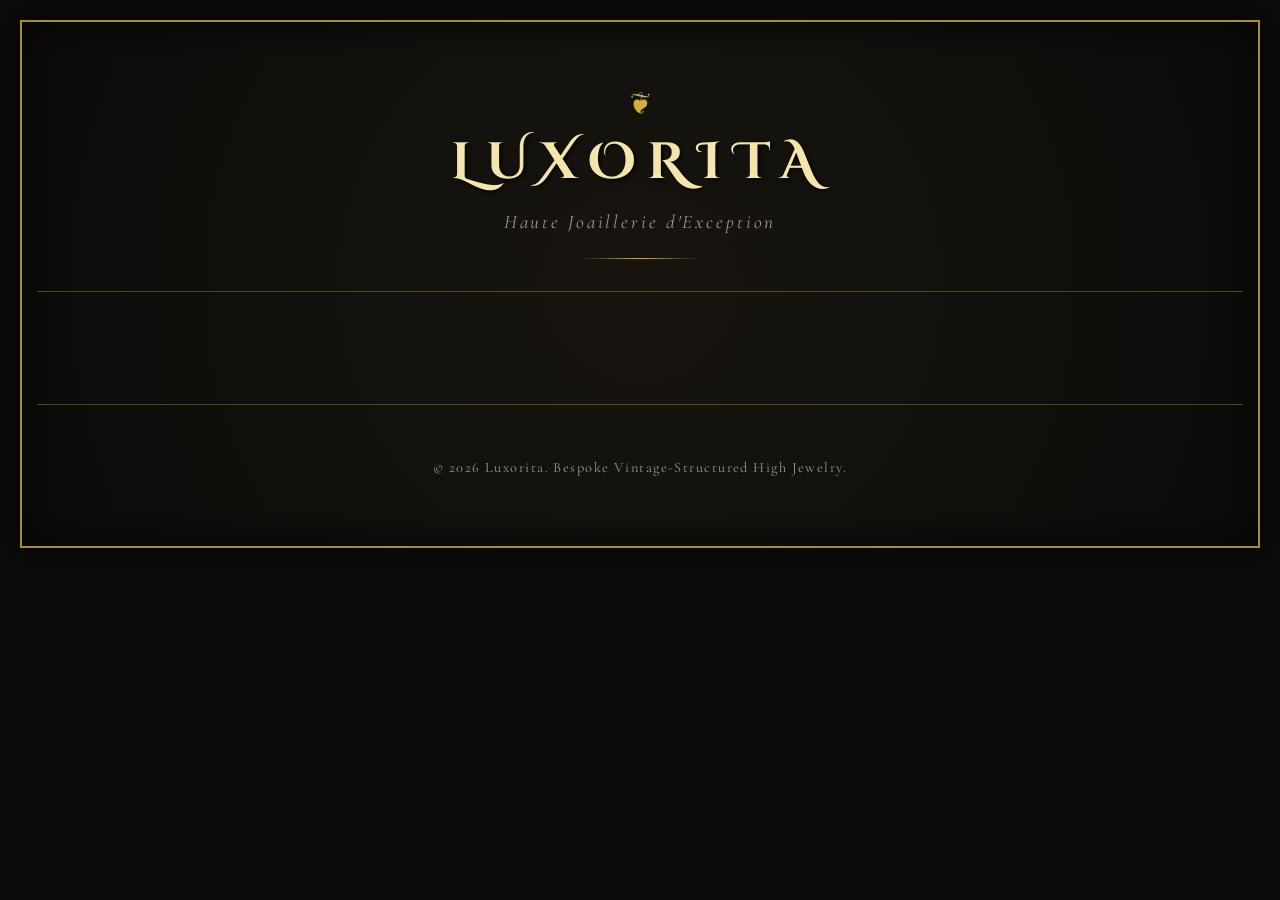
<file: Index.html>
<!DOCTYPE html>
<html lang="en">
<head>
    <meta charset="UTF-8">
    <meta name="viewport" content="width=device-width, initial-scale=1.0">
    <title>Luxorita — Vintage High Jewelry Masterworks</title>
    <link rel="stylesheet" href="styles.css">
    <link href="https://fonts.googleapis.com/css2?family=Cinzel+Decorative:wght@700&family=Cormorant+Garamond:ital,wght@0,400;0,600;1,400&display=swap" rel="stylesheet">
</head>
<body>
    <div class="vintage-frame">
        <header class="site-header">
            <div class="ornament-top">❦</div>
            <h1>LUXORITA</h1>
            <p class="tagline">Haute Joaillerie d'Exception</p>
            <div class="ornament-bottom"></div>
        </header>

        <main class="catalog-wrapper">
            <section class="product-grid" id="product-grid">
                <!-- Dynamically populated via script.js -->
            </section>
        </main>

        <footer class="site-footer">
            <p>&copy; 2026 Luxorita. Bespoke Vintage-Structured High Jewelry.</p>
        </footer>
    </div>

    <script src="script.js"></script>
</body>
</html>
</file>
<file: styles.css>
:root {
    --bg-parchment: #0d0c0a;
    --card-bg: #14120f;
    --gold-primary: #d4af37;
    --gold-light: #f3e5ab;
    --gold-dark: #aa8c2c;
    --text-color: #e6e1da;
    --text-muted: #9e9689;
    --border-vintage: rgba(212, 175, 55, 0.35);
    --font-serif: "Cormorant Garamond", Georgia, serif;
    --font-decorative: "Cinzel Decorative", serif;
}

* {
    box-sizing: border-box;
}

body {
    background-color: var(--bg-parchment);
    color: var(--text-color);
    font-family: var(--font-serif);
    margin: 0;
    padding: 20px;
}

.vintage-frame {
    max-width: 1550px;
    margin: 0 auto;
    border: 2px solid var(--gold-dark);
    padding: 15px;
    background: radial-gradient(circle at center, #181510 0%, var(--bg-parchment) 90%);
    box-shadow: inset 0 0 40px rgba(0,0,0,0.8), 0 0 30px rgba(0,0,0,0.9);
}

.site-header {
    text-align: center;
    padding: 3rem 1rem 2rem;
    border-bottom: 1px solid var(--border-vintage);
    margin-bottom: 3rem;
}

.ornament-top {
    color: var(--gold-primary);
    font-size: 1.8rem;
    margin-bottom: 0.5rem;
}

.site-header h1 {
    font-family: var(--font-decorative);
    font-size: clamp(2.2rem, 5vw, 3.2rem);
    letter-spacing: 0.25em;
    color: var(--gold-light);
    margin: 0;
    text-shadow: 2px 2px 4px rgba(0,0,0,0.8);
}

.tagline {
    font-size: 1.2rem;
    color: var(--text-muted);
    font-style: italic;
    letter-spacing: 0.15em;
    margin-top: 0.8rem;
    margin-bottom: 1.5rem;
}

.navbar {
    margin: 1.5rem 0 0 0;
}

.navbar ul {
    list-style: none;
    padding: 0;
    margin: 0;
    display: flex;
    justify-content: center;
    gap: 2rem;
    flex-wrap: wrap;
}

.navbar a {
    color: var(--gold-light);
    text-decoration: none;
    font-size: 1rem;
    letter-spacing: 0.1em;
    transition: color 0.3s ease;
    cursor: pointer;
}

.navbar a:hover {
    color: var(--gold-primary);
}

.ornament-bottom {
    width: 120px;
    height: 1px;
    background: linear-gradient(to right, transparent, var(--gold-primary), transparent);
    margin: 1.5rem auto 0;
}

.catalog-wrapper {
    padding: 0 1rem;
}

.page-content {
    display: none;
}

.page-content.active {
    display: block;
    animation: fadeIn 0.3s ease;
}

@keyframes fadeIn {
    from { opacity: 0; }
    to { opacity: 1; }
}

.product-grid {
    display: grid;
    grid-template-columns: repeat(2, minmax(280px, 1fr));
    gap: 2.5rem;
    max-width: 980px;
    margin: 0 auto;
}

@media (max-width: 768px) {
    .product-grid {
        grid-template-columns: 1fr;
    }
}

.product-card {
    background: var(--card-bg);
    border: 1px solid var(--border-vintage);
    padding: 1rem 1rem 2rem;
    text-align: center;
    position: relative;
    box-shadow: 0 4px 15px rgba(0,0,0,0.5);
    transition: all 0.4s ease;
}

.product-card::before {
    content: '';
    position: absolute;
    top: 6px; left: 6px; right: 6px; bottom: 6px;
    border: 1px solid rgba(212, 175, 55, 0.12);
    pointer-events: none;
}

.product-card:hover {
    border-color: var(--gold-primary);
    transform: translateY(-5px);
    box-shadow: 0 8px 25px rgba(212, 175, 55, 0.15);
}

.product-image-wrap {
    position: relative;
    overflow: hidden;
    border: 1px solid rgba(212, 175, 55, 0.25);
    margin-bottom: 1.25rem;
    background: #0b0907;
}

.product-image-wrap img {
    display: block;
    width: 100%;
    height: 260px;
    object-fit: cover;
    filter: saturate(0.9) contrast(1.05);
    transition: transform 0.35s ease;
}

.product-card:hover .product-image-wrap img {
    transform: scale(1.04);
}

.product-title {
    font-family: var(--font-decorative);
    font-size: 1.1rem;
    color: var(--gold-light);
    margin: 0.85rem 0 0.75rem;
    letter-spacing: 0.05em;
}

.product-desc {
    font-size: 1.05rem;
    color: var(--text-muted);
    line-height: 1.6;
    margin-bottom: 1.5rem;
    min-height: 3.2rem;
    font-style: italic;
}

.product-price-contact {
    font-family: var(--font-decorative);
    font-size: 1.1rem;
    color: var(--gold-primary);
    letter-spacing: 0.08em;
    margin-bottom: 1rem;
}

.product-action {
    display: flex;
    justify-content: center;
}

.contact-price-btn,
.buy-btn,
.checkout-btn {
    padding: 0.8rem 1.2rem;
    border: 1px solid var(--gold-primary);
    background: transparent;
    color: var(--gold-light);
    font-family: var(--font-serif);
    font-size: 0.95rem;
    cursor: pointer;
    transition: all 0.3s ease;
    letter-spacing: 0.08em;
    width: 100%;
}

.contact-price-btn:hover,
.buy-btn:hover,
.checkout-btn:hover {
    background: var(--gold-primary);
    color: #0d0c0a;
}

.content-section {
    max-width: 800px;
    margin: 2rem auto;
    padding: 2rem;
    background: rgba(20, 18, 15, 0.5);
    border: 1px solid var(--border-vintage);
}

.content-section h2 {
    font-family: var(--font-decorative);
    color: var(--gold-light);
    font-size: 2rem;
    margin-bottom: 1.5rem;
    letter-spacing: 0.1em;
}

.content-section p {
    font-size: 1.1rem;
    line-height: 1.8;
    color: var(--text-color);
    margin-bottom: 1.5rem;
}

.contact-info {
    font-size: 1.2rem;
    margin: 1rem 0;
}

.contact-info a {
    color: var(--gold-primary);
    text-decoration: none;
}

.modal {
    display: none;
    position: fixed;
    z-index: 1000;
    left: 0;
    top: 0;
    width: 100%;
    height: 100%;
    background-color: rgba(0, 0, 0, 0.8);
    overflow: auto;
}

.modal.active {
    display: flex;
    align-items: center;
    justify-content: center;
}

.modal-content {
    background: var(--bg-parchment);
    border: 2px solid var(--gold-primary);
    padding: 2rem;
    max-width: 600px;
    max-height: 90vh;
    overflow-y: auto;
    position: relative;
    box-shadow: 0 0 50px rgba(212, 175, 55, 0.3);
}

.close-btn {
    position: absolute;
    top: 15px;
    right: 20px;
    font-size: 2rem;
    font-weight: bold;
    color: var(--gold-primary);
    cursor: pointer;
}

.modal-content h2 {
    font-family: var(--font-decorative);
    color: var(--gold-light);
    font-size: 1.8rem;
    margin-bottom: 1.5rem;
    letter-spacing: 0.1em;
}

.checkout-item {
    text-align: center;
    margin-bottom: 2rem;
    padding: 1rem;
    border: 1px solid var(--border-vintage);
    background: rgba(20, 18, 15, 0.5);
}

.checkout-item img {
    max-width: 100%;
    max-height: 200px;
    margin-bottom: 1rem;
    border: 1px solid var(--border-vintage);
}

.checkout-item h3 {
    font-family: var(--font-decorative);
    color: var(--gold-light);
    margin: 0.5rem 0;
}

.checkout-item p {
    color: var(--gold-primary);
    font-size: 1.2rem;
    font-family: var(--font-decorative);
    margin: 0.5rem 0;
}

.payment-section {
    background: rgba(20, 18, 15, 0.5);
    border: 1px solid var(--border-vintage);
    padding: 1.5rem;
    margin-bottom: 2rem;
}

.payment-section h3 {
    color: var(--gold-light);
    margin-top: 0;
}

.bank-details {
    background: rgba(212, 175, 55, 0.05);
    border: 1px solid var(--border-vintage);
    padding: 1rem;
    margin-bottom: 1rem;
}

.bank-details p {
    margin: 0.5rem 0;
    color: var(--text-color);
    font-size: 1rem;
}

.payment-instruction {
    font-style: italic;
    color: var(--text-muted);
    font-size: 0.95rem;
}

.checkout-form {
    display: flex;
    flex-direction: column;
    gap: 1rem;
}

.checkout-form label {
    color: var(--gold-light);
    font-weight: 600;
    letter-spacing: 0.05em;
}

.checkout-form input,
.checkout-form textarea {
    background: rgba(20, 18, 15, 0.8);
    border: 1px solid var(--border-vintage);
    color: var(--text-color);
    padding: 0.8rem;
    font-family: var(--font-serif);
    font-size: 1rem;
}

.checkout-form input:focus,
.checkout-form textarea:focus {
    outline: none;
    border-color: var(--gold-primary);
}

.checkout-btn {
    margin-top: 0.5rem;
    background: linear-gradient(135deg, var(--gold-primary), var(--gold-light));
    color: #0d0c0a;
    border: none;
    font-weight: 600;
}

.site-footer {
    text-align: center;
    padding: 2.5rem;
    font-size: 0.9rem;
    color: var(--text-muted);
    border-top: 1px solid var(--border-vintage);
    margin-top: 4rem;
    letter-spacing: 0.1em;
}
</file>
